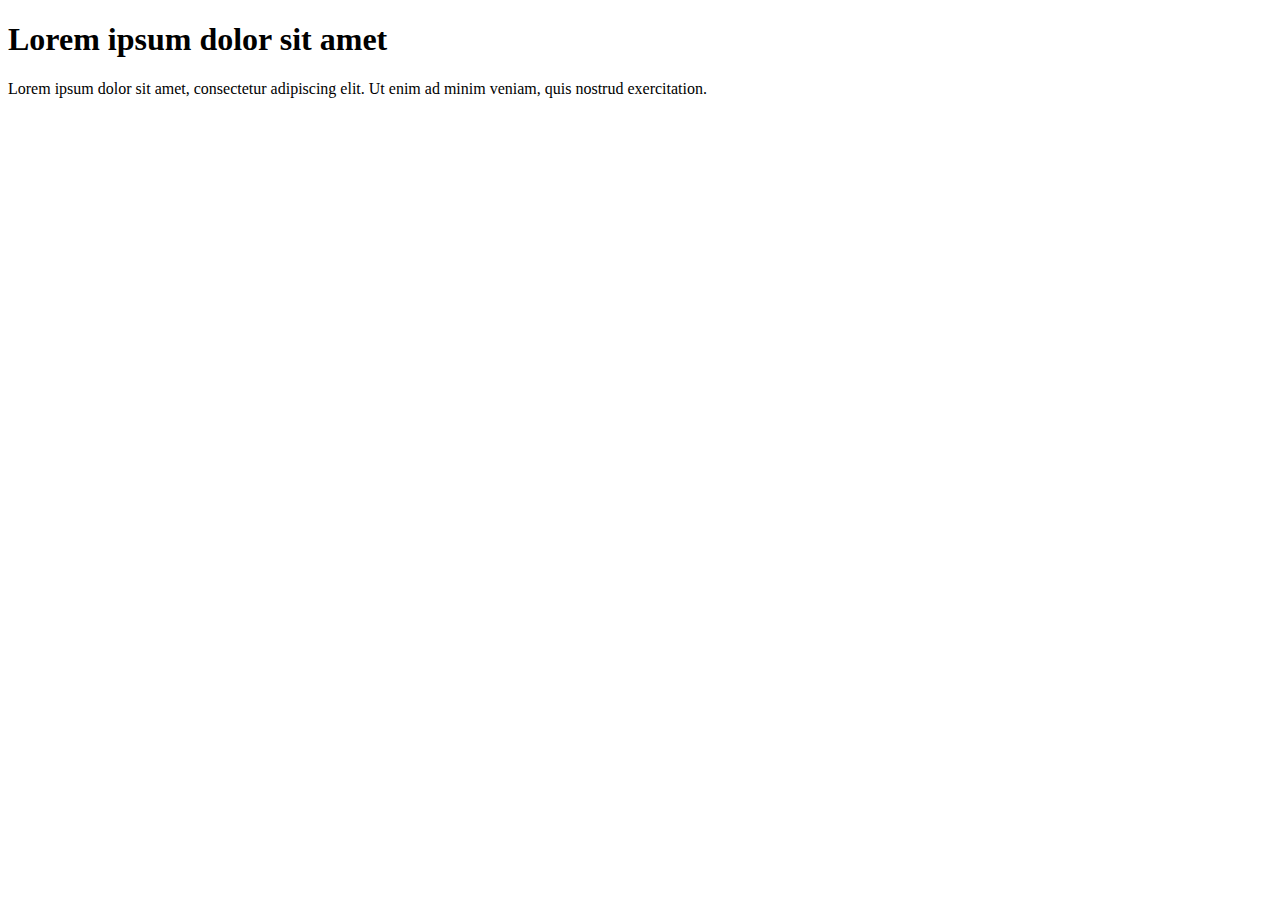
<file: icomoon/vscode-basics/index.html>
<!DOCTYPE html>
<html lang="en">
  <head>
    <meta charset="UTF-8" />
    <meta name="viewport" content="width=device-width, initial-scale=1.0" />
    <title>Document</title>
  </head>
  <body>
    <h1>Lorem ipsum dolor sit amet</h1>
    <p>
      Lorem ipsum dolor sit amet, consectetur adipiscing elit. Ut enim ad minim
      veniam, quis nostrud exercitation.
    </p>
  </body>
</html>
</file>
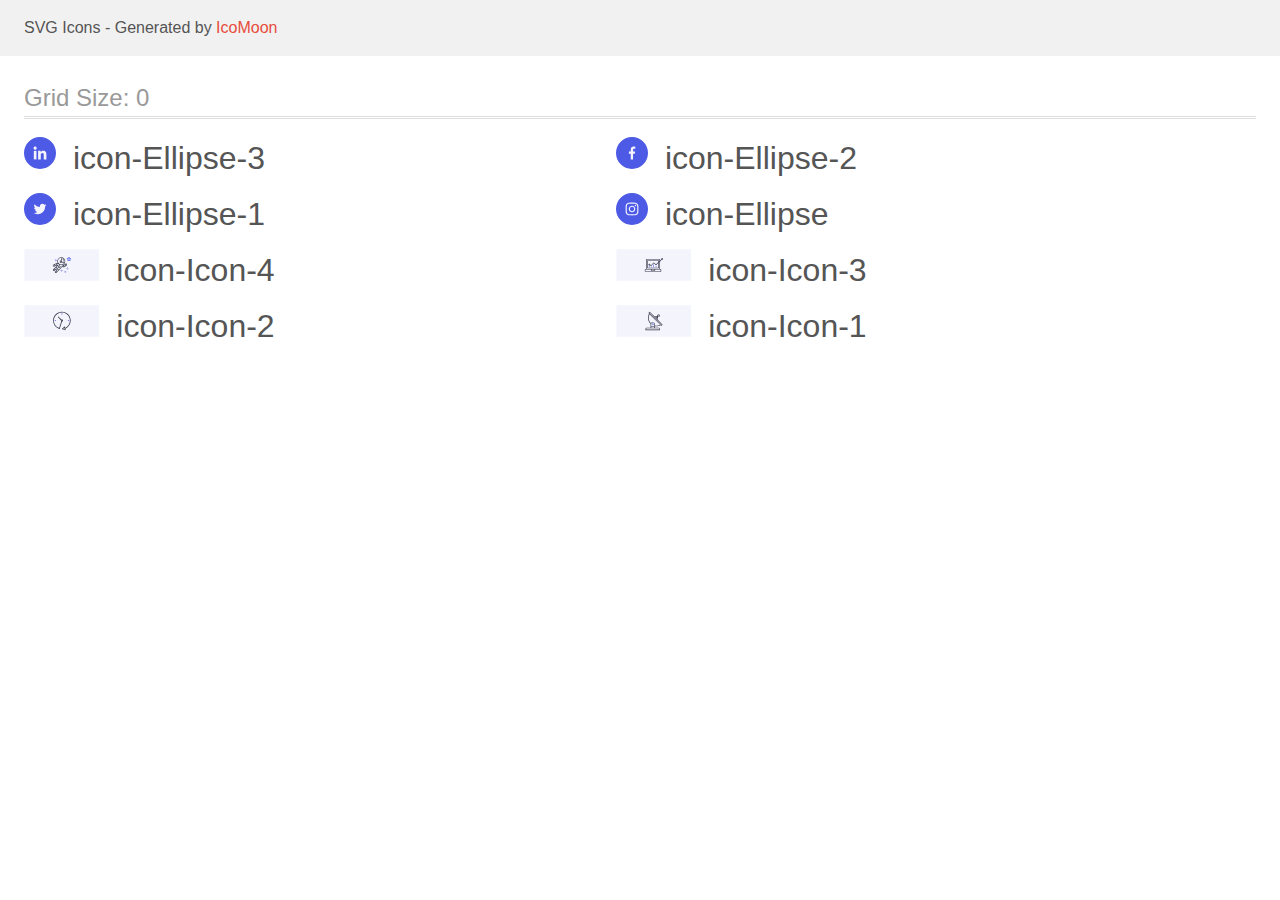
<file: icomoon/demo.html>
<!doctype html>
<html>
<head>
    <title>IcoMoon - SVG Icons</title>
    <meta charset="utf-8">
    <meta name="viewport" content="width=device-width, initial-scale=1">
    <link rel="stylesheet" href="demo-files/demo.css">
    <link rel="stylesheet" href="style.css">
</head>
<body>
<svg aria-hidden="true" style="position: absolute; width: 0; height: 0; overflow: hidden;" version="1.1" xmlns="http://www.w3.org/2000/svg" xmlns:xlink="http://www.w3.org/1999/xlink">
<defs>
<symbol id="icon-Ellipse-3" viewBox="0 0 32 32">
<path fill="#4d5ae5" style="fill: var(--color1, #4d5ae5)" d="M32 16c0 4.418-1.791 8.418-4.686 11.314s-6.895 4.686-11.314 4.686c-4.418 0-8.418-1.791-11.314-4.686s-4.686-6.895-4.686-11.314c0-4.418 1.791-8.418 4.686-11.314s6.895-4.686 11.314-4.686c4.418 0 8.418 1.791 11.314 4.686s4.686 6.895 4.686 11.314z"></path>
<path fill="#f4f4fd" style="fill: var(--color2, #f4f4fd)" d="M22.397 22.4v-0.001h0.003v-4.694c0-2.297-0.494-4.066-3.179-4.066-1.291 0-2.157 0.708-2.51 1.38h-0.037v-1.165h-2.546v8.546h2.651v-4.231c0-1.114 0.211-2.192 1.591-2.192 1.36 0 1.38 1.272 1.38 2.263v4.161h2.648z"></path>
<path fill="#f4f4fd" style="fill: var(--color2, #f4f4fd)" d="M9.811 13.854h2.654v8.546h-2.654v-8.546z"></path>
<path fill="#f4f4fd" style="fill: var(--color2, #f4f4fd)" d="M11.137 9.6c-0.849 0-1.537 0.689-1.537 1.537s0.688 1.551 1.537 1.551 1.537-0.703 1.537-1.551c-0-0.849-0.689-1.537-1.537-1.537v0z"></path>
</symbol>
<symbol id="icon-Ellipse-2" viewBox="0 0 32 32">
<path fill="#4d5ae5" style="fill: var(--color1, #4d5ae5)" d="M32 16c0 4.418-1.791 8.418-4.686 11.314s-6.895 4.686-11.314 4.686c-4.418 0-8.418-1.791-11.314-4.686s-4.686-6.895-4.686-11.314c0-4.418 1.791-8.418 4.686-11.314s6.895-4.686 11.314-4.686c4.418 0 8.418 1.791 11.314 4.686s4.686 6.895 4.686 11.314z"></path>
<path fill="#f4f4fd" style="fill: var(--color2, #f4f4fd)" d="M18.132 11.725h1.169v-2.035c-0.202-0.028-0.895-0.090-1.702-0.090-1.685 0-2.839 1.060-2.839 3.008v1.792h-1.859v2.275h1.859v5.725h2.279v-5.724h1.784l0.283-2.275h-2.068v-1.567c0-0.658 0.178-1.108 1.094-1.108z"></path>
</symbol>
<symbol id="icon-Ellipse-1" viewBox="0 0 32 32">
<path fill="#4d5ae5" style="fill: var(--color1, #4d5ae5)" d="M32 16c0 4.418-1.791 8.418-4.686 11.314s-6.895 4.686-11.314 4.686c-4.418 0-8.418-1.791-11.314-4.686s-4.686-6.895-4.686-11.314c0-4.418 1.791-8.418 4.686-11.314s6.895-4.686 11.314-4.686c4.418 0 8.418 1.791 11.314 4.686s4.686 6.895 4.686 11.314z"></path>
<path fill="#f4f4fd" style="fill: var(--color2, #f4f4fd)" d="M22.4 12.031c-0.476 0.209-0.983 0.347-1.512 0.414 0.544-0.325 0.959-0.835 1.154-1.45-0.507 0.302-1.067 0.516-1.664 0.635-0.482-0.513-1.168-0.83-1.917-0.83-1.453 0-2.622 1.179-2.622 2.625 0 0.208 0.018 0.408 0.061 0.598-2.182-0.106-4.112-1.152-5.409-2.745-0.226 0.393-0.359 0.842-0.359 1.326 0 0.909 0.468 1.714 1.166 2.181-0.422-0.008-0.835-0.13-1.186-0.323 0 0.008 0 0.018 0 0.029 0 1.275 0.91 2.334 2.102 2.578-0.214 0.058-0.446 0.086-0.688 0.086-0.168 0-0.338-0.010-0.497-0.045 0.34 1.039 1.305 1.803 2.452 1.828-0.893 0.698-2.026 1.119-3.254 1.119-0.215 0-0.422-0.010-0.628-0.036 1.162 0.75 2.54 1.178 4.026 1.178 4.829 0 7.469-4 7.469-7.467 0-0.116-0.004-0.228-0.010-0.339 0.521-0.37 0.958-0.831 1.315-1.362z"></path>
</symbol>
<symbol id="icon-Ellipse" viewBox="0 0 32 32">
<path fill="#4d5ae5" style="fill: var(--color1, #4d5ae5)" d="M32 16c0 4.418-1.791 8.418-4.686 11.314s-6.895 4.686-11.314 4.686c-4.418 0-8.418-1.791-11.314-4.686s-4.686-6.895-4.686-11.314c0-4.418 1.791-8.418 4.686-11.314s6.895-4.686 11.314-4.686c4.418 0 8.418 1.791 11.314 4.686s4.686 6.895 4.686 11.314z"></path>
<path fill="#f4f4fd" style="fill: var(--color2, #f4f4fd)" d="M22.387 13.363c-0.030-0.68-0.14-1.148-0.298-1.553-0.163-0.43-0.413-0.815-0.74-1.135-0.32-0.325-0.708-0.578-1.133-0.738-0.408-0.158-0.873-0.268-1.553-0.298-0.685-0.033-0.903-0.040-2.641-0.040s-1.955 0.008-2.638 0.038c-0.68 0.030-1.148 0.14-1.553 0.298-0.43 0.163-0.815 0.413-1.135 0.74-0.325 0.32-0.578 0.708-0.738 1.133-0.158 0.408-0.268 0.873-0.298 1.553-0.032 0.685-0.040 0.903-0.040 2.641s0.008 1.955 0.038 2.638c0.030 0.68 0.14 1.148 0.298 1.553 0.162 0.43 0.415 0.815 0.74 1.135 0.32 0.325 0.708 0.578 1.133 0.738 0.408 0.158 0.873 0.268 1.553 0.298 0.683 0.030 0.9 0.038 2.638 0.038s1.955-0.007 2.638-0.038c0.68-0.030 1.148-0.14 1.553-0.298 0.86-0.333 1.54-1.013 1.873-1.873 0.157-0.408 0.268-0.873 0.298-1.553 0.030-0.683 0.038-0.9 0.038-2.638s-0.003-1.955-0.033-2.638zM21.235 18.589c-0.028 0.625-0.133 0.963-0.22 1.188-0.215 0.558-0.658 1-1.215 1.215-0.225 0.088-0.565 0.192-1.188 0.22-0.675 0.030-0.878 0.038-2.585 0.038s-1.913-0.007-2.586-0.038c-0.625-0.027-0.963-0.132-1.188-0.22-0.278-0.103-0.53-0.265-0.735-0.478-0.213-0.208-0.375-0.458-0.478-0.735-0.088-0.225-0.193-0.565-0.22-1.188-0.030-0.675-0.038-0.878-0.038-2.586s0.007-1.913 0.038-2.585c0.027-0.625 0.132-0.963 0.22-1.188 0.103-0.278 0.265-0.53 0.48-0.735 0.207-0.212 0.458-0.375 0.735-0.478 0.225-0.088 0.565-0.192 1.188-0.22 0.675-0.030 0.878-0.038 2.586-0.038 1.71 0 1.913 0.008 2.586 0.038 0.625 0.028 0.963 0.133 1.188 0.22 0.277 0.102 0.53 0.265 0.735 0.478 0.212 0.208 0.375 0.458 0.478 0.735 0.088 0.225 0.192 0.565 0.22 1.188 0.030 0.675 0.038 0.878 0.038 2.585s-0.008 1.908-0.038 2.583z"></path>
<path fill="#f4f4fd" style="fill: var(--color2, #f4f4fd)" d="M16.024 12.713c-1.815 0-3.288 1.473-3.288 3.288s1.473 3.288 3.288 3.288c1.815 0 3.288-1.473 3.288-3.288s-1.473-3.288-3.288-3.288zM16.024 18.134c-1.178 0-2.133-0.955-2.133-2.133s0.955-2.133 2.133-2.133c1.178 0 2.133 0.955 2.133 2.133s-0.955 2.133-2.133 2.133z"></path>
<path fill="#f4f4fd" style="fill: var(--color2, #f4f4fd)" d="M20.21 12.583c0 0.424-0.344 0.768-0.768 0.768s-0.768-0.344-0.768-0.768c0-0.424 0.344-0.768 0.768-0.768s0.768 0.344 0.768 0.768z"></path>
</symbol>
<symbol id="icon-Icon-4" viewBox="0 0 75 32">
<path fill="#f4f4fd" style="fill: var(--color2, #f4f4fd)" d="M1.143 0.143h73.143c0.552 0 1 0.448 1 1v29.714c0 0.552-0.448 1-1 1h-73.143c-0.552 0-1-0.448-1-1v-29.714c0-0.552 0.448-1 1-1z"></path>
<path fill="#4d5ae5" style="fill: var(--color1, #4d5ae5)" d="M46.842 9.442c-0.036-0.11-0.131-0.19-0.246-0.207l-1.091-0.159-0.489-0.989c-0.103-0.208-0.444-0.208-0.547 0l-0.489 0.989-1.092 0.159c-0.115 0.017-0.21 0.097-0.246 0.207s-0.006 0.232 0.077 0.312l0.79 0.77-0.187 1.087c-0.019 0.114 0.027 0.23 0.121 0.298 0.095 0.069 0.219 0.077 0.321 0.023l0.977-0.514 0.977 0.514c0.044 0.023 0.093 0.035 0.142 0.035 0.063 0 0.126-0.020 0.179-0.058 0.094-0.068 0.141-0.184 0.121-0.298l-0.186-1.087 0.79-0.77c0.083-0.081 0.113-0.202 0.077-0.312zM45.435 10.201c-0.071 0.070-0.105 0.171-0.087 0.27l0.109 0.637-0.572-0.3c-0.045-0.024-0.093-0.035-0.142-0.035s-0.097 0.012-0.142 0.035l-0.572 0.3 0.109-0.637c0.017-0.099-0.016-0.2-0.087-0.27l-0.463-0.451 0.639-0.093c0.099-0.014 0.185-0.077 0.229-0.167l0.286-0.579 0.286 0.579c0.045 0.090 0.13 0.152 0.23 0.167l0.639 0.093-0.462 0.451z"></path>
<path fill="#4d5ae5" style="fill: var(--color1, #4d5ae5)" d="M43.505 18.584h-0.609v0.61h0.609v-0.61z"></path>
<path fill="#4d5ae5" style="fill: var(--color1, #4d5ae5)" d="M43.505 19.803h-0.609v0.61h0.609v-0.61z"></path>
<path fill="#4d5ae5" style="fill: var(--color1, #4d5ae5)" d="M44.114 19.194h-0.609v0.61h0.609v-0.61z"></path>
<path fill="#4d5ae5" style="fill: var(--color1, #4d5ae5)" d="M42.895 19.194h-0.61v0.61h0.61v-0.61z"></path>
<path fill="#4d5ae5" style="fill: var(--color1, #4d5ae5)" d="M41.371 21.937h-0.609v0.61h0.609v-0.61z"></path>
<path fill="#4d5ae5" style="fill: var(--color1, #4d5ae5)" d="M41.371 23.156h-0.609v0.61h0.609v-0.61z"></path>
<path fill="#4d5ae5" style="fill: var(--color1, #4d5ae5)" d="M41.981 22.546h-0.61v0.61h0.61v-0.61z"></path>
<path fill="#4d5ae5" style="fill: var(--color1, #4d5ae5)" d="M40.762 22.546h-0.61v0.61h0.61v-0.61z"></path>
<path fill="#4d5ae5" style="fill: var(--color1, #4d5ae5)" d="M37.714 20.718h-0.609v0.61h0.609v-0.61z"></path>
<path fill="#4d5ae5" style="fill: var(--color1, #4d5ae5)" d="M37.714 21.937h-0.609v0.61h0.609v-0.61z"></path>
<path fill="#4d5ae5" style="fill: var(--color1, #4d5ae5)" d="M38.324 21.327h-0.609v0.61h0.609v-0.61z"></path>
<path fill="#4d5ae5" style="fill: var(--color1, #4d5ae5)" d="M37.105 21.327h-0.61v0.61h0.61v-0.61z"></path>
<path fill="#4d5ae5" style="fill: var(--color1, #4d5ae5)" d="M31.924 10.355h-0.609v0.61h0.609v-0.61z"></path>
<path fill="#4d5ae5" style="fill: var(--color1, #4d5ae5)" d="M31.924 11.575h-0.609v0.61h0.609v-0.61z"></path>
<path fill="#4d5ae5" style="fill: var(--color1, #4d5ae5)" d="M32.533 10.965h-0.609v0.61h0.609v-0.61z"></path>
<path fill="#4d5ae5" style="fill: var(--color1, #4d5ae5)" d="M31.314 10.965h-0.61v0.61h0.61v-0.61z"></path>
<path fill="#2e2f42" style="fill: var(--color3, #2e2f42)" d="M42.694 14.948c-0.164-0.222-0.405-0.364-0.679-0.403-0.275-0.039-0.546 0.033-0.766 0.201l-0.715 0.549-1.085 0.81-0.776-0.309c1.383-0.621 2.351-2.005 2.351-3.611 0-2.185-1.784-3.962-3.978-3.962s-3.978 1.777-3.978 3.962c0 0.792 0.237 1.528 0.64 2.148l-1.579-0.014c-0.001 0-0.002 0-0.003 0-0.005 0-0.009 0.002-0.013 0.003-0.030 0.001-0.060 0.007-0.089 0.018-0.007 0.003-0.015 0.004-0.022 0.008-0.003 0.002-0.007 0.002-0.011 0.004l-1.847 0.912c-0 0-0.001 0-0.001 0l-1.082 0.52c-0.012 0.005-0.024 0.012-0.036 0.020-0.431 0.287-0.578 0.851-0.342 1.312 0.126 0.245 0.34 0.425 0.603 0.508 0.101 0.032 0.205 0.047 0.308 0.047 0.165 0 0.329-0.041 0.479-0.121l0.793-0.422 1.294-0.668 0.775-0.005-3.11 3.095c-0 0-0.001 0-0.001 0.001l-0.765 0.762c-0.181 0.18-0.28 0.418-0.28 0.673s0.099 0.493 0.28 0.674c0.185 0.185 0.43 0.277 0.674 0.277s0.488-0.093 0.675-0.277l0.751-0.748 0.995-0.743 0.515 0.513-1.007 1.002c-0 0-0.001 0-0.001 0.001l-0.765 0.762c-0.181 0.18-0.28 0.418-0.28 0.673s0.099 0.493 0.28 0.674c0.186 0.185 0.43 0.277 0.674 0.277s0.489-0.093 0.674-0.277l1.99-1.981c0-0 0-0.001 0.001-0.001l0.577-0.571-0.002-0.002c0.004-0.004 0.009-0.005 0.013-0.009l2.952-3.233 1.983 0.282c0.014 0.002 0.029 0.003 0.043 0.003 0.037 0 0.073-0.009 0.107-0.022 0.010-0.004 0.019-0.009 0.028-0.013 0.011-0.006 0.023-0.009 0.033-0.015l1.836-1.219c0.007-0.005 0.010-0.012 0.017-0.017s0.016-0.008 0.023-0.015l0.727-0.681c0.378-0.354 0.43-0.934 0.121-1.35zM29.789 17.012c-0.099 0.053-0.211 0.064-0.319 0.030-0.107-0.033-0.193-0.106-0.244-0.204-0.092-0.179-0.039-0.397 0.122-0.515l0.751-0.361 0.181 0.528 0.076 0.222-0.567 0.301zM31.787 15.967l-0.885 0.457-0.251-0.733 1.158-0.572-0.023 0.848zM40.415 12.184c0 0.525-0.125 1.020-0.342 1.463l-2.389-1.085c-0.025-0.328-0.195-0.614-0.45-0.793l0.837-2.777c1.359 0.432 2.345 1.7 2.345 3.193zM33.679 12.184c0-1.848 1.511-3.352 3.368-3.352 0.145 0 0.286 0.012 0.426 0.030l-0.818 2.716c-0.011-0-0.021-0.003-0.033-0.003-0.59 0-1.070 0.479-1.070 1.067s0.48 1.067 1.070 1.067c0.397 0 0.74-0.219 0.925-0.54l2.207 1.003c-0.614 0.826-1.597 1.366-2.707 1.366-1.857 0-3.368-1.504-3.368-3.352zM37.083 12.641c0 0.252-0.207 0.457-0.461 0.457s-0.461-0.205-0.461-0.457 0.207-0.457 0.461-0.457c0.254 0 0.461 0.205 0.461 0.457zM29.98 21.226c-0.135 0.134-0.354 0.134-0.488 0-0.065-0.065-0.101-0.151-0.101-0.242s0.036-0.177 0.101-0.241l0.55-0.548 0.486 0.484-0.548 0.546zM31.816 23.36c-0.135 0.134-0.354 0.134-0.488 0-0.065-0.065-0.101-0.151-0.101-0.242s0.035-0.176 0.101-0.241l0.55-0.548 0.487 0.484-0.548 0.546zM33.806 21.378c-0 0-0.001 0-0.001 0.001l-1.009 1.006-0.487-0.484 1.008-1.003c0 0 0 0 0-0s0.001-0 0.001-0.001c0.023-0.023 0.037-0.050 0.051-0.077 0.004-0.008 0.012-0.015 0.015-0.023 0.009-0.023 0.011-0.049 0.015-0.073 0.002-0.014 0.008-0.027 0.008-0.041 0-0.020-0.007-0.040-0.012-0.060-0.004-0.018-0.004-0.037-0.011-0.055-0.012-0.029-0.031-0.054-0.052-0.079-0.006-0.007-0.008-0.015-0.014-0.022 0 0 0 0-0 0s-0-0.001-0.001-0.001l-0.918-0.914c-0.010-0.010-0.022-0.014-0.033-0.022-0.016-0.012-0.032-0.024-0.050-0.033s-0.035-0.014-0.053-0.019c-0.019-0.006-0.038-0.010-0.059-0.011-0.019-0.001-0.036 0.001-0.055 0.003-0.020 0.002-0.039 0.005-0.059 0.012s-0.036 0.016-0.054 0.026c-0.011 0.006-0.024 0.009-0.035 0.016l-1.013 0.756-0.515-0.513 1.371-1.363 2.492 2.451-0.53 0.525zM37.702 17.368c-0.009-0.001-0.017 0.002-0.026 0.002-0.022-0.001-0.044 0-0.066 0.004-0.017 0.003-0.034 0.006-0.050 0.012-0.019 0.007-0.037 0.016-0.055 0.027s-0.033 0.021-0.047 0.035c-0.007 0.006-0.016 0.009-0.023 0.017l-2.685 2.94-2.473-2.432 1.619-1.61c0.119-0.119 0.12-0.312 0.001-0.431-0.060-0.060-0.139-0.090-0.218-0.089v-0l-1.268 0.008 0.016-0.919 1.774 0.015c0.723 0.739 1.731 1.2 2.847 1.2 0.25 0 0.494-0.026 0.731-0.070 0.023 0.018 0.045 0.037 0.074 0.049l1.377 0.549 0.087 0.433 0.102 0.506-1.716-0.244zM40.012 17.47l-0.179-0.89 0.827-0.617 0.217 0.287 0.325 0.431-1.189 0.789zM42.157 15.852l-0.479 0.449-0.532-0.706 0.475-0.364c0.089-0.068 0.2-0.096 0.31-0.082 0.111 0.016 0.208 0.073 0.275 0.162 0.124 0.167 0.103 0.399-0.049 0.541z"></path>
<path fill="#2e2f42" style="fill: var(--color3, #2e2f42)" d="M36.344 17.454l-1.225-1.219c-0.119-0.119-0.311-0.119-0.43 0l-1.224 1.219c-0.057 0.058-0.089 0.135-0.089 0.216s0.032 0.159 0.089 0.216l1.224 1.219c0.059 0.059 0.137 0.089 0.215 0.089s0.156-0.030 0.215-0.089l1.225-1.219c0.057-0.057 0.090-0.135 0.090-0.216s-0.032-0.159-0.090-0.216zM34.905 18.459l-0.792-0.789 0.792-0.789 0.793 0.789-0.793 0.789z"></path>
<path fill="#2e2f42" style="fill: var(--color3, #2e2f42)" d="M38.38 9.755l-0.147 0.592c0.041 0.010 0.993 0.258 0.993 1.228h0.609c0-1.153-0.952-1.695-1.455-1.82z"></path>
<path fill="#2e2f42" style="fill: var(--color3, #2e2f42)" d="M39.835 12.184h-0.609v0.61h0.609v-0.61z"></path>
</symbol>
<symbol id="icon-Icon-3" viewBox="0 0 75 32">
<path fill="#f4f4fd" style="fill: var(--color2, #f4f4fd)" d="M1.143 0.143h73.143c0.552 0 1 0.448 1 1v29.714c0 0.552-0.448 1-1 1h-73.143c-0.552 0-1-0.448-1-1v-29.714c0-0.552 0.448-1 1-1z"></path>
<path fill="#4d5ae5" style="fill: var(--color1, #4d5ae5)" d="M37.1 15.408h0.609v2.741h-0.609v-2.741z"></path>
<path fill="#4d5ae5" style="fill: var(--color1, #4d5ae5)" d="M39.537 16.627h0.609v1.523h-0.609v-1.523z"></path>
<path fill="#4d5ae5" style="fill: var(--color1, #4d5ae5)" d="M34.663 17.541h0.609v0.609h-0.609v-0.609z"></path>
<path fill="#4d5ae5" style="fill: var(--color1, #4d5ae5)" d="M32.836 17.236h0.609v0.914h-0.609v-0.914z"></path>
<path fill="#2e2f42" style="fill: var(--color3, #2e2f42)" d="M29.485 23.023h14.621c0.505 0 0.914-0.409 0.914-0.914v-1.218c0-0.505-0.409-0.914-0.914-0.914h-0.305v-7.596l1.73-1.639c0.402 0.198 0.888 0.078 1.151-0.285s0.226-0.862-0.087-1.182c-0.313-0.32-0.812-0.368-1.18-0.113s-0.499 0.738-0.31 1.144l-1.304 1.236v-0.703c0-0.505-0.409-0.914-0.914-0.914h-12.184c-0.505 0-0.914 0.409-0.914 0.914v9.138h-0.305c-0.505 0-0.914 0.409-0.914 0.914v1.218c0 0.505 0.409 0.914 0.914 0.914zM45.934 9.621c0.168 0 0.305 0.136 0.305 0.305s-0.136 0.305-0.305 0.305c-0.168 0-0.305-0.136-0.305-0.305s0.136-0.305 0.305-0.305zM30.399 10.839c0-0.168 0.136-0.305 0.305-0.305h12.184c0.168 0 0.305 0.136 0.305 0.305v1.279l-0.609 0.579v-1.249c0-0.168-0.136-0.305-0.305-0.305h-10.966c-0.168 0-0.305 0.136-0.305 0.305v7.615c0 0.168 0.136 0.305 0.305 0.305h10.966c0.168 0 0.305-0.136 0.305-0.305v-5.528l0.609-0.577v7.019h-12.793v-9.138zM33.141 14.799c-0.412-0.001-0.774 0.273-0.884 0.671s0.060 0.819 0.415 1.029c0.354 0.21 0.806 0.157 1.102-0.129l1.059 0.531c0.123 0.062 0.272 0.033 0.364-0.070l2.251-2.532 2.213 1.658c0.119 0.089 0.285 0.079 0.392-0.022l1.923-1.822v4.646h-10.357v-7.006h10.357v1.52l-2.155 2.041-2.231-1.673c-0.127-0.095-0.305-0.077-0.41 0.041l-2.282 2.567-0.853-0.427c0.006-0.037 0.010-0.073 0.012-0.111 0-0.505-0.409-0.914-0.914-0.914zM33.445 15.713c0 0.168-0.137 0.305-0.305 0.305s-0.305-0.136-0.305-0.305 0.136-0.305 0.305-0.305c0.168 0 0.305 0.136 0.305 0.305zM35.273 20.587h3.046v0.305c0 0.168-0.136 0.305-0.305 0.305h-2.437c-0.168 0-0.305-0.136-0.305-0.305v-0.305zM29.181 20.891c0-0.168 0.137-0.305 0.305-0.305h5.178v0.305c0 0.505 0.409 0.914 0.914 0.914h2.437c0.505 0 0.914-0.409 0.914-0.914v-0.305h5.178c0.168 0 0.305 0.136 0.305 0.305v1.218c0 0.168-0.137 0.305-0.305 0.305h-14.621c-0.168 0-0.305-0.136-0.305-0.305v-1.218z"></path>
</symbol>
<symbol id="icon-Icon-2" viewBox="0 0 75 32">
<path fill="#f4f4fd" style="fill: var(--color2, #f4f4fd)" d="M1.143 0.143h73.143c0.552 0 1 0.448 1 1v29.714c0 0.552-0.448 1-1 1h-73.143c-0.552 0-1-0.448-1-1v-29.714c0-0.552 0.448-1 1-1z"></path>
<path fill="#2e2f42" style="fill: var(--color3, #2e2f42)" d="M46.455 15.601c-0.001-4.83-3.917-8.745-8.747-8.744s-8.745 3.917-8.744 8.747c0.001 3.805 2.461 7.172 6.085 8.329 0.035 0.011 0.071 0.016 0.107 0.016 0.069-0 0.137-0.019 0.196-0.054 0.077-0.046 0.135-0.118 0.162-0.204l2.209-7c0.604-0.003 1.091-0.495 1.087-1.099s-0.495-1.091-1.099-1.088c-0.162 0.001-0.323 0.038-0.469 0.109l-2.918-2.918c-0.145-0.14-0.375-0.136-0.515 0.009-0.137 0.141-0.137 0.365 0 0.506l2.916 2.919c-0.224 0.457-0.096 1.008 0.306 1.319l-2.104 6.67c-4.159-1.532-6.288-6.145-4.756-10.304s6.145-6.288 10.304-4.756c4.159 1.532 6.288 6.145 4.756 10.304-0.749 2.032-2.286 3.675-4.264 4.556l-0.227-1.071c-0.041-0.197-0.235-0.323-0.432-0.281-0.062 0.013-0.12 0.042-0.167 0.085l-2.193 1.957c-0.151 0.134-0.164 0.364-0.030 0.514 0.044 0.049 0.099 0.085 0.162 0.105l2.799 0.893c0.191 0.061 0.397-0.044 0.458-0.235 0.019-0.061 0.023-0.125 0.010-0.187l-0.223-1.051c3.237-1.365 5.338-4.538 5.331-8.051zM37.71 15.236c0.201 0 0.365 0.163 0.365 0.364s-0.163 0.364-0.365 0.364-0.364-0.163-0.364-0.364c0-0.201 0.163-0.364 0.364-0.364zM38.91 23.73l1.248-1.113 0.345 1.623-1.593-0.51z"></path>
<path fill="#4d5ae5" style="fill: var(--color1, #4d5ae5)" d="M37.345 8.677v0.729c0 0.201 0.163 0.364 0.364 0.364s0.365-0.163 0.365-0.364v-0.729c0-0.201-0.163-0.364-0.365-0.364s-0.364 0.163-0.364 0.364z"></path>
<path fill="#4d5ae5" style="fill: var(--color1, #4d5ae5)" d="M30.786 15.236c-0.201 0-0.364 0.163-0.364 0.364s0.163 0.364 0.364 0.364h0.729c0.201 0 0.364-0.163 0.364-0.364s-0.163-0.364-0.364-0.364h-0.729z"></path>
<path fill="#4d5ae5" style="fill: var(--color1, #4d5ae5)" d="M44.633 15.965c0.201 0 0.365-0.163 0.365-0.364s-0.163-0.364-0.365-0.364h-0.729c-0.201 0-0.364 0.163-0.364 0.364s0.163 0.364 0.364 0.364h0.729z"></path>
</symbol>
<symbol id="icon-Icon-1" viewBox="0 0 75 32">
<path fill="#f4f4fd" style="fill: var(--color2, #f4f4fd)" d="M1.143 0.143h73.143c0.552 0 1 0.448 1 1v29.714c0 0.552-0.448 1-1 1h-73.143c-0.552 0-1-0.448-1-1v-29.714c0-0.552 0.448-1 1-1z"></path>
<path fill="#2e2f42" style="fill: var(--color3, #2e2f42)" d="M46.156 19.484l-4.825-4.86 0.535-2.637c0.138 0.054 0.285 0.082 0.433 0.083h0.004c0.681 0.008 1.24-0.538 1.248-1.219s-0.538-1.24-1.219-1.248c-0.681-0.008-1.24 0.538-1.248 1.219-0.002 0.146 0.022 0.291 0.071 0.428l-2.834 0.346-4.623-4.647c-0.057-0.058-0.134-0.091-0.215-0.091-0.080 0-0.157 0.032-0.213 0.089l-0.864 0.859c-0.119 0.119-0.119 0.312 0 0.431l0.465 0.472c-1.802 3.313-1.217 7.416 1.44 10.093 0.024 0.023 0.053 0.042 0.083 0.056-0.019 0.103-0.029 0.208-0.030 0.313v3.535h-3.657c-0.841 0.001-1.523 0.683-1.524 1.524v0.61c0 0.168 0.137 0.305 0.305 0.305h14.019c0.168 0 0.305-0.136 0.305-0.305v-0.61c-0.001-0.841-0.683-1.523-1.524-1.524h-3.657v-1.567c0.573 0.12 1.157 0.181 1.742 0.183 1.405-0.002 2.787-0.352 4.023-1.019l0.467 0.47c0.057 0.058 0.134 0.091 0.215 0.091 0.080-0 0.157-0.032 0.213-0.089l0.864-0.859c0.119-0.119 0.119-0.312 0-0.431zM41.874 10.419c0.239-0.237 0.625-0.236 0.862 0.002s0.236 0.625-0.003 0.862c-0.114 0.114-0.269 0.177-0.43 0.177h-0.002c-0.337-0.002-0.608-0.276-0.606-0.613 0.001-0.161 0.065-0.315 0.18-0.429h-0.001zM41.157 12.421l-0.342 1.683-0.672-0.676 1.014-1.008zM40.811 11.906l-1.097 1.091-0.849-0.853 1.946-0.237zM42.288 23.314c0.505 0 0.914 0.409 0.914 0.914v0.305h-13.409v-0.305c0-0.505 0.409-0.914 0.914-0.914h11.581zM38.021 22.095v0.61h-3.048v-0.61h3.048zM34.974 21.486v-2.316c0-0.739 0.684-1.341 1.524-1.341s1.524 0.602 1.524 1.341v2.316h-3.048zM38.631 20.517v-1.347c0-1.075-0.957-1.95-2.133-1.95-0.761-0.012-1.472 0.375-1.875 1.021-2.319-2.442-2.841-6.083-1.302-9.078l10.63 10.691c-1.641 0.835-3.523 1.070-5.319 0.665zM45.082 20.126l-12.033-12.103 0.431-0.43 4.534 4.56c0.002 0 0.003 0.004 0.006 0.005l7.494 7.538-0.433 0.43z"></path>
<path fill="#4d5ae5" style="fill: var(--color1, #4d5ae5)" d="M36.5 18.438h-0.003c-0.505-0.001-0.915 0.408-0.915 0.913s0.408 0.915 0.913 0.916h0.003c0.505 0.001 0.915-0.408 0.916-0.913s-0.408-0.915-0.913-0.916zM36.714 19.568c-0.057 0.057-0.135 0.089-0.216 0.089-0.168-0.001-0.304-0.138-0.303-0.306 0.001-0.081 0.033-0.158 0.090-0.215s0.133-0.088 0.213-0.089c0.169 0.001 0.304 0.138 0.303 0.306-0.001 0.081-0.033 0.158-0.090 0.215h0.003z"></path>
</symbol>
</defs>
</svg>

<header class="bgc1 clearfix">
<div class="mhl">
    <p>SVG Icons - Generated by <a href="https://icomoon.io/app">IcoMoon</a></p>
</div>
</header>
    <div class="clearfix mhl ptl">
        <h1 class="mvm mtn fgc1">Grid Size: 0</h1>
        <div class="glyph fs1">
            <div class="clearfix pbs">
                <svg class="icon icon-Ellipse-3"><use xlink:href="#icon-Ellipse-3"></use></svg><span class="name"> icon-Ellipse-3</span>
            </div>
        </div>
        <div class="glyph fs1">
            <div class="clearfix pbs">
                <svg class="icon icon-Ellipse-2"><use xlink:href="#icon-Ellipse-2"></use></svg><span class="name"> icon-Ellipse-2</span>
            </div>
        </div>
        <div class="glyph fs1">
            <div class="clearfix pbs">
                <svg class="icon icon-Ellipse-1"><use xlink:href="#icon-Ellipse-1"></use></svg><span class="name"> icon-Ellipse-1</span>
            </div>
        </div>
        <div class="glyph fs1">
            <div class="clearfix pbs">
                <svg class="icon icon-Ellipse"><use xlink:href="#icon-Ellipse"></use></svg><span class="name"> icon-Ellipse</span>
            </div>
        </div>
        <div class="glyph fs1">
            <div class="clearfix pbs">
                <svg class="icon icon-Icon-4"><use xlink:href="#icon-Icon-4"></use></svg><span class="name"> icon-Icon-4</span>
            </div>
        </div>
        <div class="glyph fs1">
            <div class="clearfix pbs">
                <svg class="icon icon-Icon-3"><use xlink:href="#icon-Icon-3"></use></svg><span class="name"> icon-Icon-3</span>
            </div>
        </div>
        <div class="glyph fs1">
            <div class="clearfix pbs">
                <svg class="icon icon-Icon-2"><use xlink:href="#icon-Icon-2"></use></svg><span class="name"> icon-Icon-2</span>
            </div>
        </div>
        <div class="glyph fs1">
            <div class="clearfix pbs">
                <svg class="icon icon-Icon-1"><use xlink:href="#icon-Icon-1"></use></svg><span class="name"> icon-Icon-1</span>
            </div>
        </div>
  </div>
<script defer src="svgxuse.js"></script>
</body>
</html>
</file>
<file: icomoon/demo-files/demo.css>
body {
  padding: 0;
  margin: 0;
  font-family: sans-serif;
  font-size: 1em;
  line-height: 1.5;
  color: #555;
  background: #fff;
}
h1 {
  font-size: 1.5em;
  font-weight: normal;
  box-shadow: 0 1px #ddd, 0 2px #fff, 0 3px #ddd;
}
small {
  font-size: .66666667em;
}
a {
  color: #e74c3c;
  text-decoration: none;
}
a:hover, a:focus {
  box-shadow: 0 1px #e74c3c;
}
.bshadow0, input {
  box-shadow: inset 0 -2px #e7e7e7;
}
input:hover {
  box-shadow: inset 0 -2px #ccc;
}
input, fieldset {
  font-size: 1em;
  margin: 0;
  padding: 0;
  border: 0;
}
input {
  color: inherit;
  line-height: 1.5;
  height: 1.5em;
  padding: .25em 0;
}
input:focus {
  outline: none;
  box-shadow: inset 0 -2px #449fdb;
}
.glyph {
  font-size: 16px;
  margin-right: 1.5em;
  float: left;
  width: 17em;
}
svg {
  color: #000;
}
.liga {
  width: 80%;
  width: calc(100% - 2.5em);
}
.talign-right {
  text-align: right;
}
.talign-center {
  text-align: center;
}
.bgc1 {
  background: #f1f1f1;
}
.fgc0 {
  color: #000;
}
.fgc1 {
  color: #999;
}
p {
  margin-top: 1em;
  margin-bottom: 1em;
}
.mvm {
  margin-top: .75em;
  margin-bottom: .75em;
}
.mtn {
  margin-top: 0;
}
.mtl, .mal {
  margin-top: 1.5em;
}
.mbl, .mal {
  margin-bottom: 1.5em;
}
.mal, .mhl {
  margin-left: 1.5em;
  margin-right: 1.5em;
}
.mhmm {
  margin-left: 1em;
  margin-right: 1em;
}
.ptl {
  padding-top: 1.5em;
}
.pbs, .pvs {
  padding-bottom: .25em;
}
.pvs, .pts {
  padding-top: .25em;
}
.unit {
  float: left;
}
.unitRight {
  float: right;
}
.size1of2 {
  width: 50%;
}
.size1of1 {
  width: 100%;
}
.clearfix:before, .clearfix:after {
  content: " ";
  display: table;
}
.clearfix:after {
  clear: both;
}
.hidden-true {
  display: none;
}
.textbox0 {
  width: 3em;
  background: #f1f1f1;
  padding: .25em .5em;
  line-height: 1.5;
  height: 1.5em;
}
.fs0 {
  font-size: 16px;
}
.fs1 {
  font-size: 32px;
}
.name {
  margin-left: .25em;
}
</file>
<file: icomoon/style.css>
.icon {
  display: inline-block;
  width: 1em;
  height: 1em;
  stroke-width: 0;
  stroke: currentColor;
  fill: currentColor;
}

/* ==========================================
Single-colored icons can be modified like so:
.icon-name {
  font-size: 32px;
  color: red;
}
========================================== */

.icon-Icon-4 {
  width: 2.357421875em;
}

.icon-Icon-3 {
  width: 2.357421875em;
}

.icon-Icon-2 {
  width: 2.357421875em;
}

.icon-Icon-1 {
  width: 2.357421875em;
}
</file>
